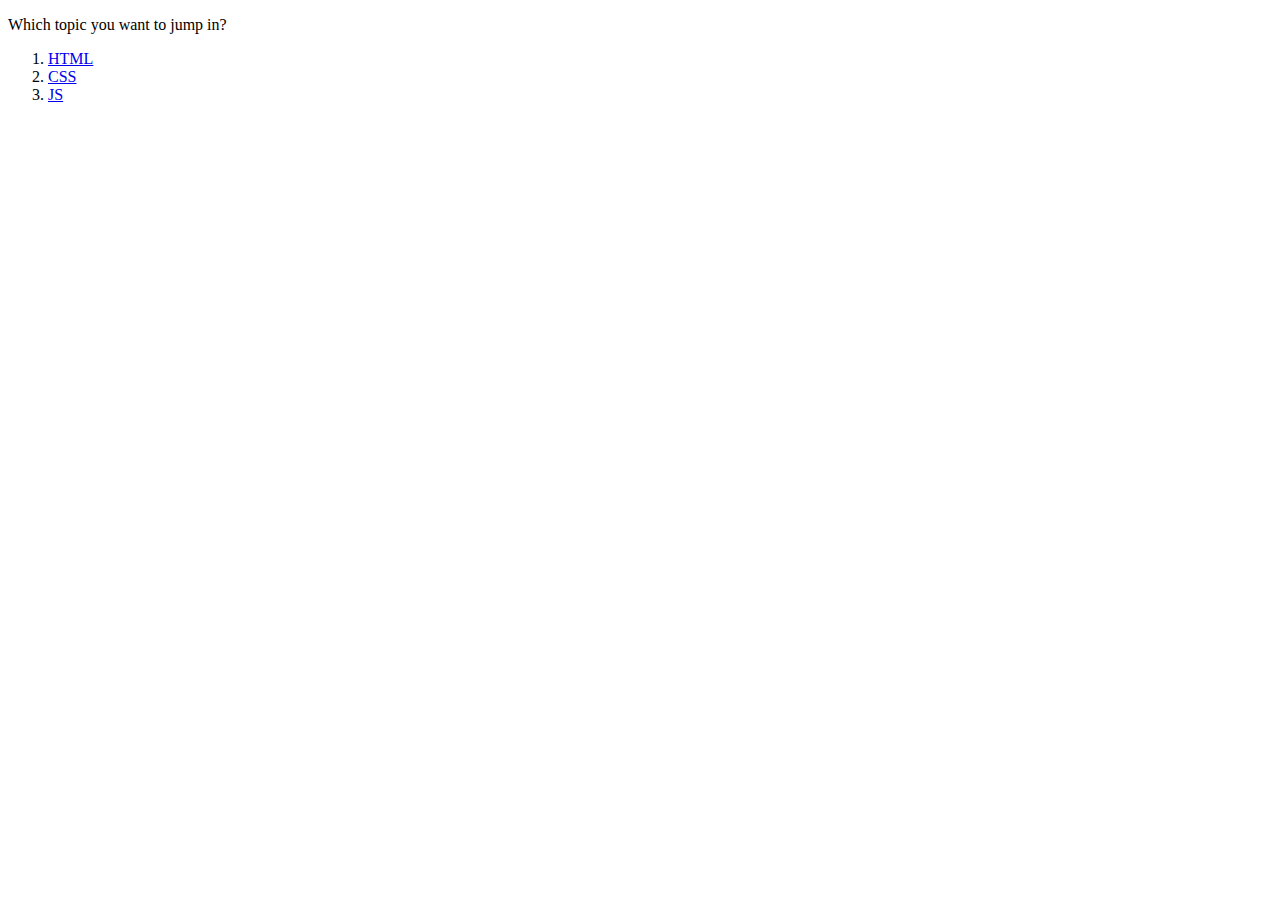
<file: index.html>
<!DOCTYPE html>
<html lang="en">
  <head>
    <meta charset="UTF-8" />
    <meta http-equiv="X-UA-Compatible" content="IE=edge" />
    <meta name="viewport" content="width=device-width, initial-scale=1.0" />
    <link rel="icon" href="b-icon.png" />
    <title>Code with Bharath!</title>
  </head>
  <body>
    <header>
      <p>Which topic you want to jump in?</p>
      <ol>
        <li><a href="htmlbullets.html" target="_self">HTML</a></li>
        <li><a href="cssbullets.html">CSS</a></li>
        <li><a href="jsbullets.html">JS</a></li>
      </ol>
    </header>
  </body>
</html>
</file>
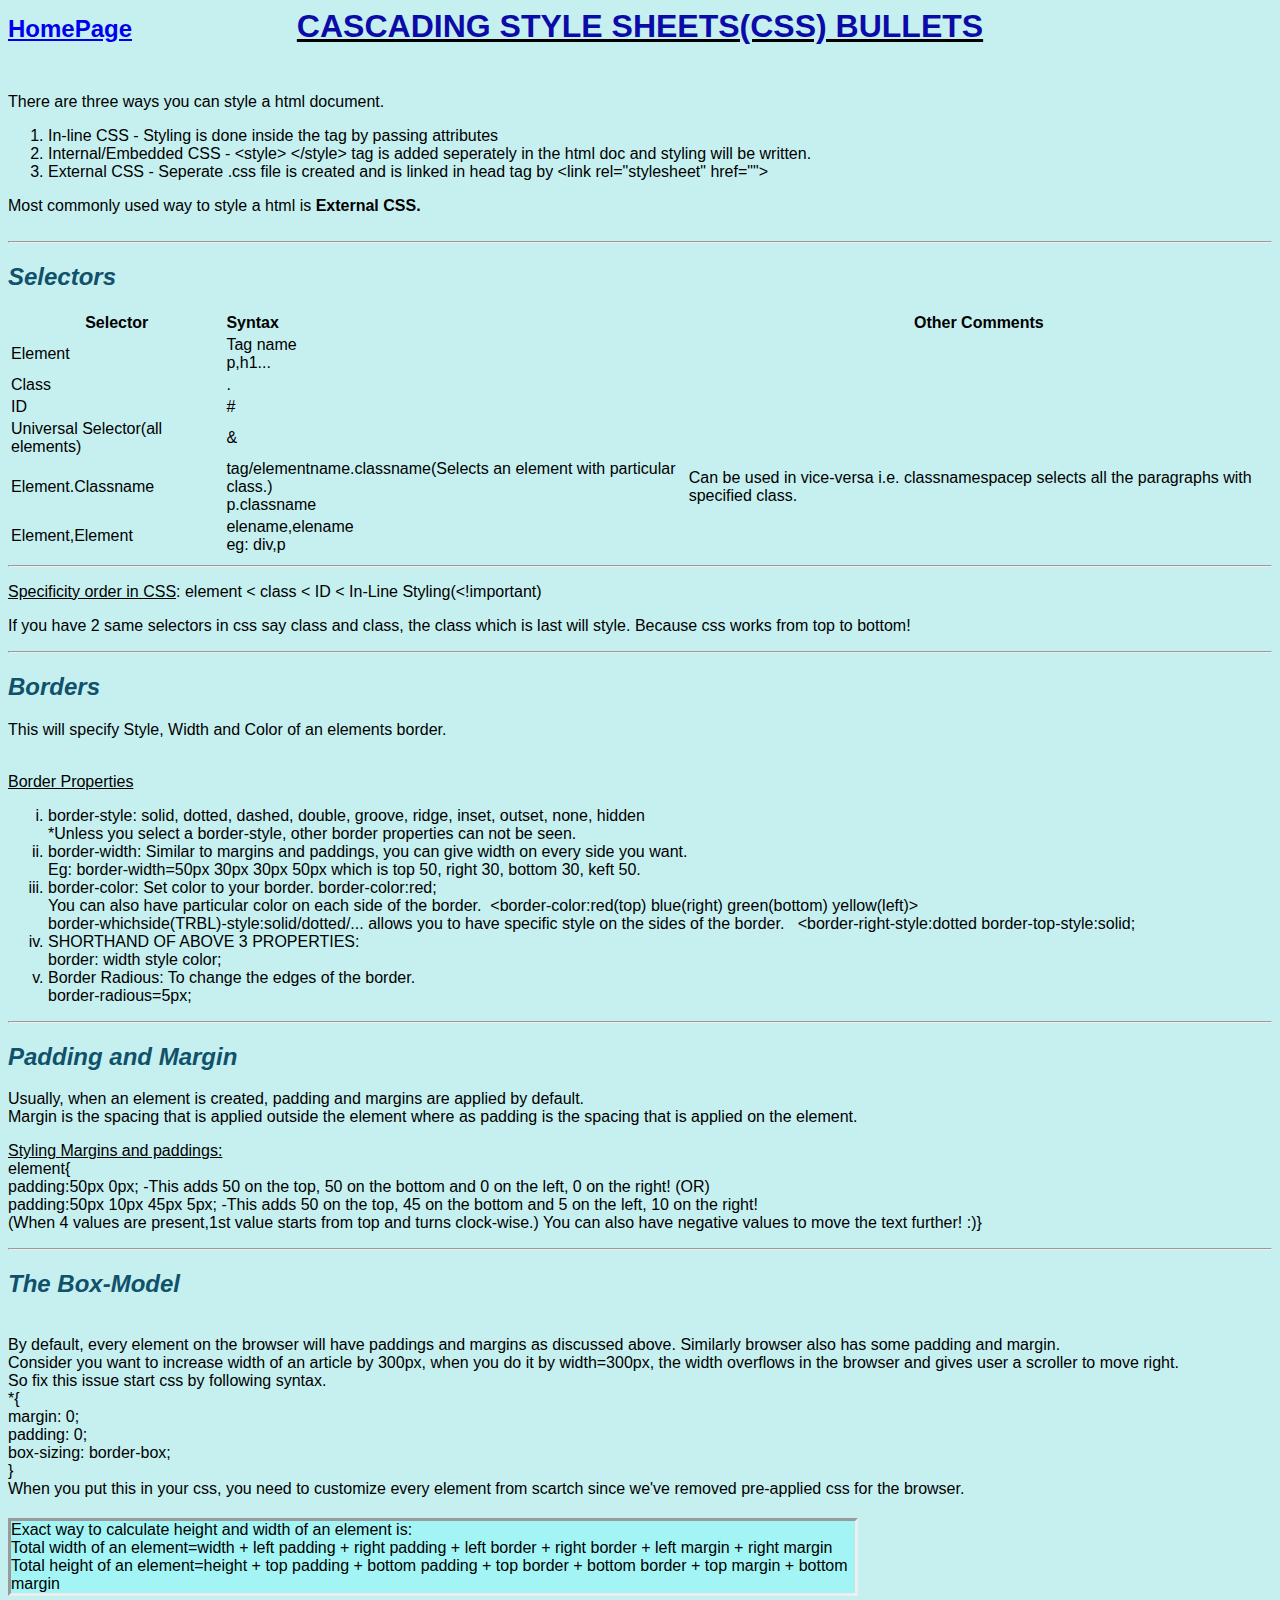
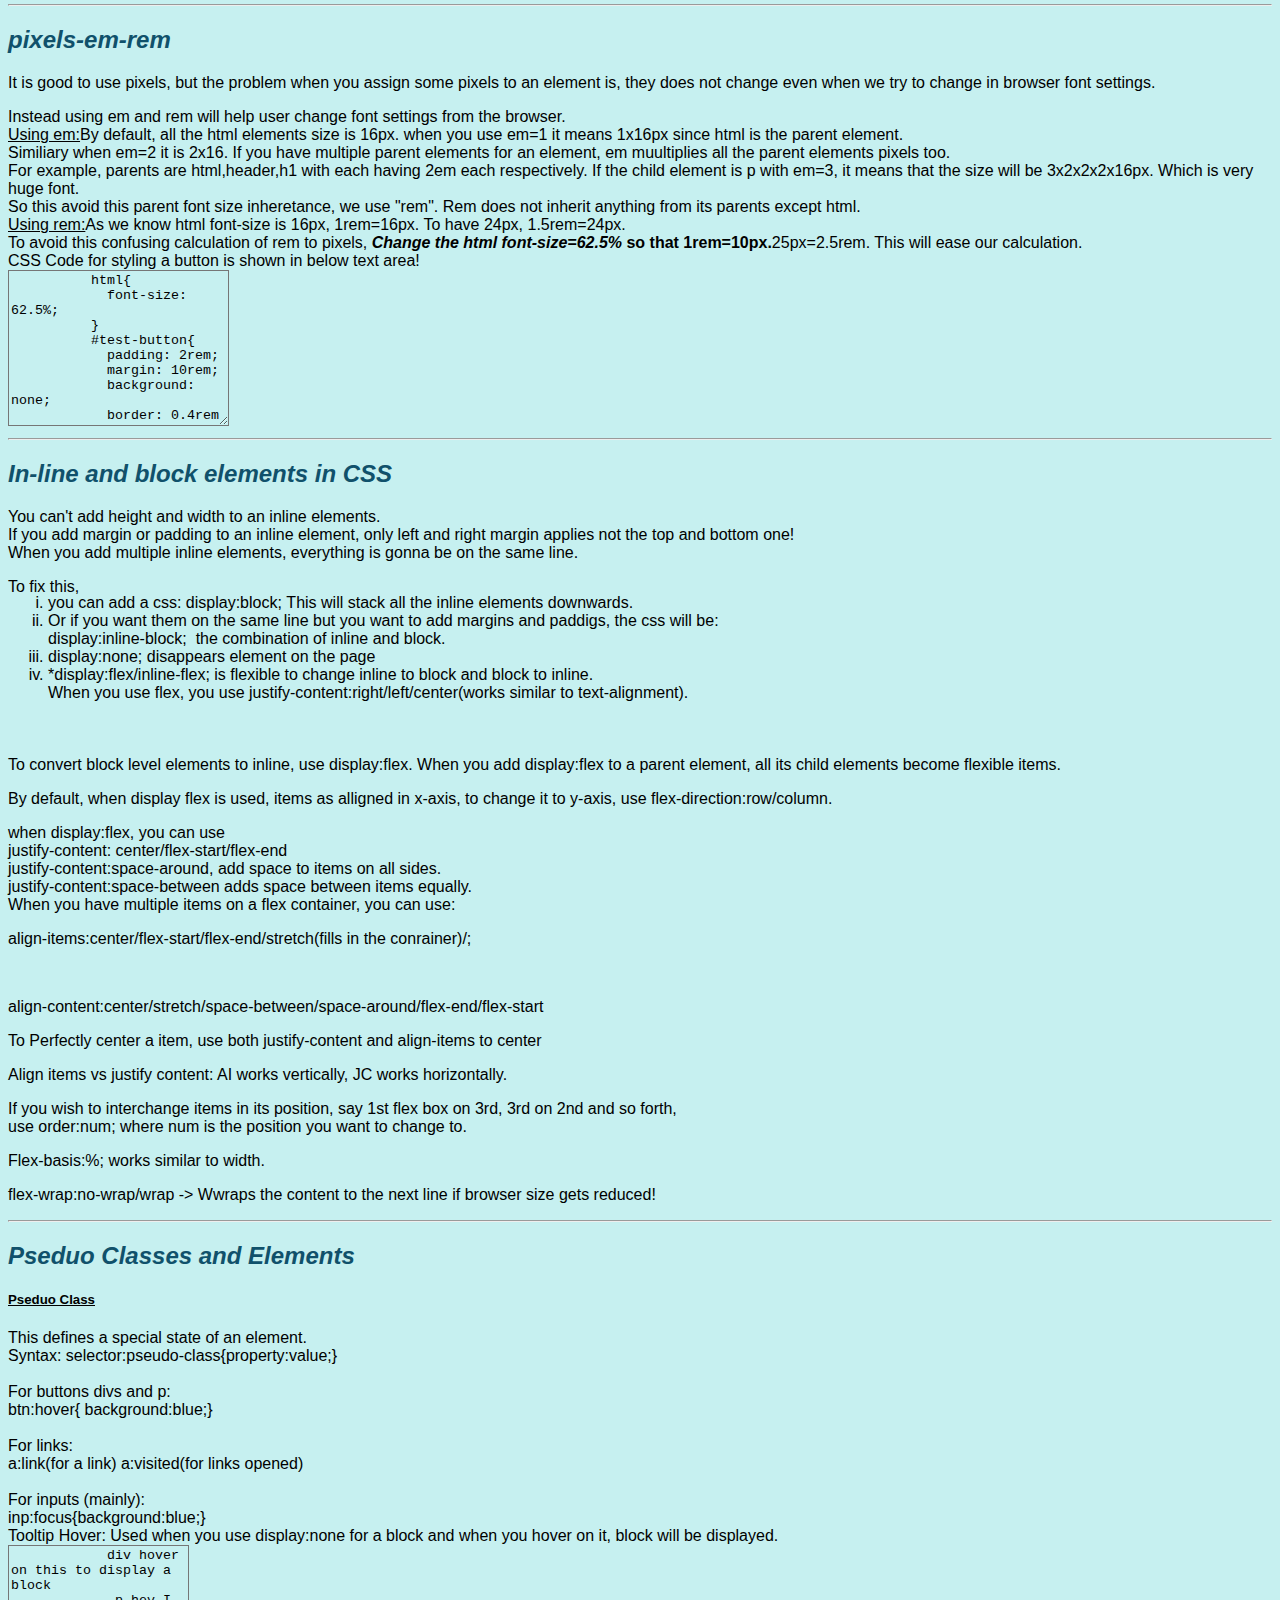
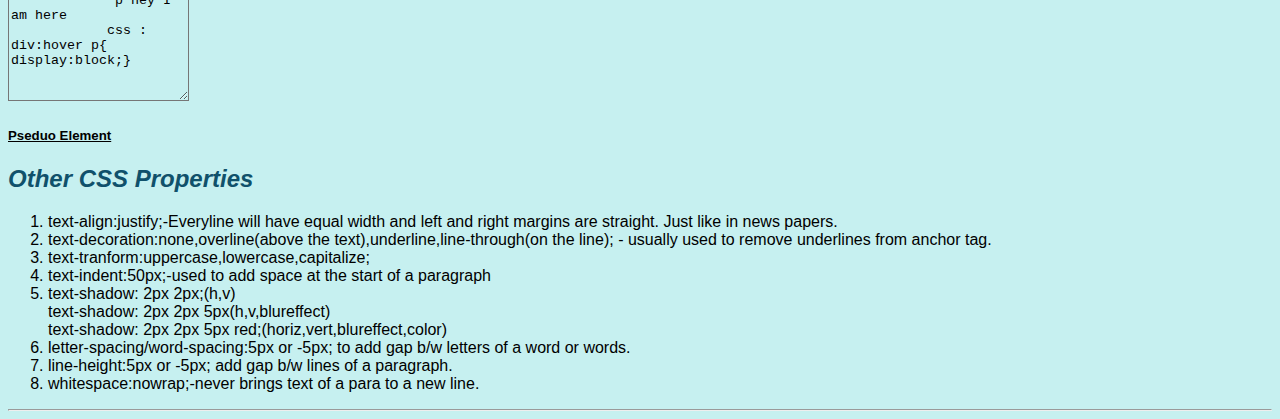
<file: cssbullets.html>
<!DOCTYPE html>
<html lang="en">
  <head>
    <meta charset="UTF-8" />
    <meta http-equiv="X-UA-Compatible" content="IE=edge" />
    <meta name="viewport" content="width=device-width, initial-scale=1.0" />
    <link rel="stylesheet" href="styles.css" />
    <link rel="icon" href="b-icon.png" />
    <title>CSS with Bharath</title>
  </head>
  <body>
    <header>
      <u><h1>CASCADING STYLE SHEETS(CSS) BULLETS</h1></u>
      <h2><a href="index.html">HomePage</a></h2>
    </header>
    <main>
      <section class="index">
        There are three ways you can style a html document.
        <ol>
          <li>
            <span>In-line CSS</span> - Styling is done inside the tag by passing
            attributes
          </li>
          <li>
            <span>Internal/Embedded CSS</span> - &lt;style&gt; &lt;/style&gt;
            tag is added seperately in the html doc and styling will be written.
          </li>
          <li>
            <span>External CSS</span> - Seperate .css file is created and is
            linked in head tag by &lt;link rel="stylesheet" href=""&gt;
          </li>
        </ol>
        Most commonly used way to style a html is <b>External CSS.</b>
        <br /><br />
        <hr />
      </section>
      <section class="selectors">
        <h2 class="side-heading">Selectors</h2>
        <table>
          <tr>
            <th>Selector</th>
            <th style="text-align: left">Syntax</th>
            <th>Other Comments</th>
          </tr>
          <tr>
            <td>Element</td>
            <td>Tag name <br />p,h1...</td>
          </tr>
          <tr>
            <td>Class</td>
            <td>.</td>
          </tr>
          <tr>
            <td>ID</td>
            <td>#</td>
          </tr>
          <tr>
            <td>Universal Selector(all elements)</td>
            <td>&amp;</td>
          </tr>
          <tr>
            <td>Element.Classname</td>
            <td>
              tag/elementname.classname(Selects an element with particular
              class.)
              <br />p.classname
            </td>
            <td>
              Can be used in vice-versa i.e. classnamespacep selects all the
              paragraphs with specified class.
            </td>
          </tr>
          <tr>
            <td>Element,Element</td>
            <td>elename,elename <br />eg: div,p</td>
          </tr>
        </table>
        <hr />
      </section>
      <p>
        <u>Specificity order in CSS</u>: element &lt; class &lt; ID &lt; In-Line
        Styling(&lt;!important)
      </p>
      <p>
        If you have 2 same selectors in css say class and class, the class which
        is last will style. Because css works from top to bottom!
      </p>
      <hr />

      <section id="borders">
        <h2 class="side-heading">Borders</h2>
        <p>This will specify Style, Width and Color of an elements border.</p>
        <br />
        <u>Border Properties</u> <br />
        <ul class="border">
          <li>
            border-style: solid, dotted, dashed, double, groove, ridge, inset,
            outset, none, hidden <br />*Unless you select a border-style, other
            border properties can not be seen.
          </li>
          <li>
            border-width: Similar to margins and paddings, you can give width on
            every side you want. <br />Eg: border-width=50px 30px 30px 50px
            which is top 50, right 30, bottom 30, keft 50.
          </li>
          <li>
            border-color: Set color to your border. border-color:red; <br />You
            can also have particular color on each side of the border.&nbsp;
            &lt;border-color:red(top) blue(right) green(bottom) yellow(left)&gt;
            <br />
            border-whichside(TRBL)-style:solid/dotted/... allows you to have
            specific style on the sides of the border. &nbsp;
            &lt;border-right-style:dotted&nbsp;border-top-style:solid;
          </li>
          <li>
            SHORTHAND OF ABOVE 3 PROPERTIES: <br />border: width style color;
          </li>
          <li>
            Border Radious: To change the edges of the border.
            <br />border-radious=5px;
          </li>
        </ul>
      </section>
      <hr />

      <section id="marginsandpaddings">
        <h2 class="side-heading">Padding and Margin</h2>
        <p>
          Usually, when an element is created, padding and margins are applied
          by default. <br />Margin is the spacing that is applied outside the
          element where as padding is the spacing that is applied on the
          element.
        </p>
        <p>
          <u>Styling Margins and paddings:</u> <br />
          element{<br />
          padding:50px 0px;&nbsp;-This adds 50 on the top, 50 on the bottom and
          0 on the left, 0 on the right! (OR)<br />
          padding:50px 10px 45px 5px;&nbsp;-This adds 50 on the top, 45 on the
          bottom and 5 on the left, 10 on the right! <br />
          (When 4 values are present,1st value starts from top and turns
          clock-wise.) You can also have negative values to move the text
          further! :)}
        </p>
      </section>
      <hr />
      <section id="the-box-model">
        <h2 class="side-heading">The Box-Model</h2>
        <br />
        By default, every element on the browser will have paddings and margins
        as discussed above. Similarly browser also has some padding and margin.
        <br />
        Consider you want to increase width of an article by 300px, when you do
        it by width=300px, the width overflows in the browser and gives user a
        scroller to move right. <br />
        So fix this issue start css by following syntax. <br />
        *{ <br />
        margin: 0; <br />
        padding: 0; <br />
        box-sizing: border-box; <br />
        } <br />
        When you put this in your css, you need to customize every element from
        scartch since we've removed pre-applied css for the browser. <br />
        <div id="h-w-formula">
          Exact way to calculate height and width of an element is: <br />
          Total width of an element=width + left padding + right padding + left
          border + right border + left margin + right margin <br />
          Total height of an element=height + top padding + bottom padding + top
          border + bottom border + top margin + bottom margin <br />
        </div>
      </section>
      <hr />
      <section class="pixels-em-rem">
        <h2 class="side-heading">pixels-em-rem</h2>
        <p>
          It is good to use pixels, but the problem when you assign some pixels
          to an element is, they does not change even when we try to change in
          browser font settings.
        </p>
        Instead using em and rem will help user change font settings from the
        browser. <br />
        <u>Using em:</u>By default, all the html elements size is 16px. when you
        use em=1 it means 1x16px since html is the parent element.
        <br />Similiary when em=2 it is 2x16. If you have multiple parent
        elements for an element, em muultiplies all the parent elements pixels
        too. <br />
        For example, parents are html,header,h1 with each having 2em each
        respectively. If the child element is p with em=3, it means that the
        size will be 3x2x2x2x16px. Which is very huge font.
        <br />So this avoid this parent font size inheretance, we use "rem". Rem
        does not inherit anything from its parents except html. <br /><u
          >Using rem:</u
        >As we know html font-size is 16px, 1rem=16px. To have 24px,
        1.5rem=24px. <br />To avoid this confusing calculation of rem to pixels,
        <b><i>Change the html font-size=62.5%</i> so that 1rem=10px.</b
        >25px=2.5rem. This will ease our calculation.
      </section>
      <section id="styling-a-button">
        CSS Code for styling a button is shown in below text area! <br />
        <textarea
          name="csscode-to-style"
          id="css-button-styling"
          cols="25"
          rows="10"
        >
          html{
            font-size: 62.5%;
          }
          #test-button{
            padding: 2rem;
            margin: 10rem;
            background: none;
            border: 0.4rem dotted blue;
            cursor:pointer;
          }
        </textarea>
      </section>
      <hr />
      <section id="inline-block-elements">
        <h2 class="side-heading">In-line and block elements in CSS</h2>
        <p>
          You can't add height and width to an inline elements.<br />
          If you add margin or padding to an inline element, only left and right
          margin applies not the top and bottom one! <br />
          When you add multiple inline elements, everything is gonna be on the
          same line.
        </p>
        To fix this,
        <ul class="content-class">
          <li>
            you can add a css: display:block;&nbsp;This will stack all the
            inline elements downwards.
          </li>
          <li>
            Or if you want them on the same line but you want to add margins and
            paddigs, the css will be: <br />
            display:inline-block; &nbsp;the combination of inline and block.
          </li>
          <li>display:none; disappears element on the page</li>
          <li>
            *display:flex/inline-flex; is flexible to change inline to block and
            block to inline. <br />When you use flex, you use
            justify-content:right/left/center(works similar to text-alignment).
          </li>
        </ul>
        <br />
      </section>
      <section class="flex-box">
        <h2 class="side-heading"></h2>
        <p>
          To convert block level elements to inline, use display:flex. When you
          add display:flex to a parent element, all its child elements become
          flexible items.
        </p>
        <p>
          By default, when display flex is used, items as alligned in x-axis, to
          change it to y-axis, use flex-direction:row/column.
        </p>
        <p>
          when display:flex, you can use <br>
           justify-content:
          center/flex-start/flex-end <br />justify-content:space-around,
          add space to items on all sides. <br />justify-content:space-between
          adds space between items equally. <br />
          When you have multiple items on a flex container, you can use: <br>
            <p>align-items:center/flex-start/flex-end/stretch(fills in the conrainer)/;</p> <br>
            <p>align-content:center/stretch/space-between/space-around/flex-end/flex-start</p>
            <p>To Perfectly center a item, use both justify-content and align-items to center</p>
            <p>Align items vs justify content: AI works vertically, JC works horizontally.</p>
            <p>If you wish to interchange items in its position, say 1st flex box on 3rd, 3rd on 2nd and so forth, <br> use order:num; where num is the position you want to change to. </p>
             <p>Flex-basis:%; works similar to width.</p>
             <p>flex-wrap:no-wrap/wrap -> Wwraps the content to the next line if browser size gets reduced!
             </p>
        
        </p>
      </section>
      <hr />
      <section class="pseudo-class-elements">
        <h2 class="side-heading">Pseduo Classes and Elements</h2>
        <div class="pseduo-class">
          <h5><u>Pseduo Class</u></h5>
          This defines a special state of an element. <br />
          Syntax: selector:pseudo-class{property:value;} <br />
          <br />
          For buttons divs and p: <br />
          btn:hover{ background:blue;} <br />
          <br />
          For links: <br />
          a:link(for a link) a:visited(for links opened) <br />
          <br />
          For inputs (mainly): <br />
          inp:focus{background:blue;} <br />
          Tooltip Hover: Used when you use display:none for a block and when you
          hover on it, block will be displayed.
          <br />
          <textarea name="tooltiphover" id="tooltiphover" cols="20" rows="10">
            div hover on this to display a block 
             p hey I am here
            css : div:hover p{ display:block;}
          </textarea>
        </div>
        <div class="pseduo-element">
          <h5><u>Pseduo Element</u></h5>
        </div>
      </section>
      <section class="other-properties">
        <h2 class="side-heading">Other CSS Properties</h2>
        <ol class="other-properties">
          <li>
            text-align:justify;-Everyline will have equal width and left and
            right margins are straight. Just like in news papers.
          </li>
          <li>
            text-decoration:none,overline(above the
            text),underline,line-through(on the line); - usually used to remove
            underlines from anchor tag.
          </li>
          <li>text-tranform:uppercase,lowercase,capitalize;</li>
          <li>
            text-indent:50px;-used to add space at the start of a paragraph
          </li>
          <li>
            text-shadow: 2px 2px;(h,v) <br />
            text-shadow: 2px 2px 5px(h,v,blureffect) <br />
            text-shadow: 2px 2px 5px red;(horiz,vert,blureffect,color)
          </li>
          <li>
            letter-spacing/word-spacing:5px or -5px; to add gap b/w letters of a
            word or words.
          </li>
          <li>line-height:5px or -5px; add gap b/w lines of a paragraph.</li>
          <li>whitespace:nowrap;-never brings text of a para to a new line.</li>
        </ol>
      </section>

      <hr />
    </main>
  </body>
</html>
</file>
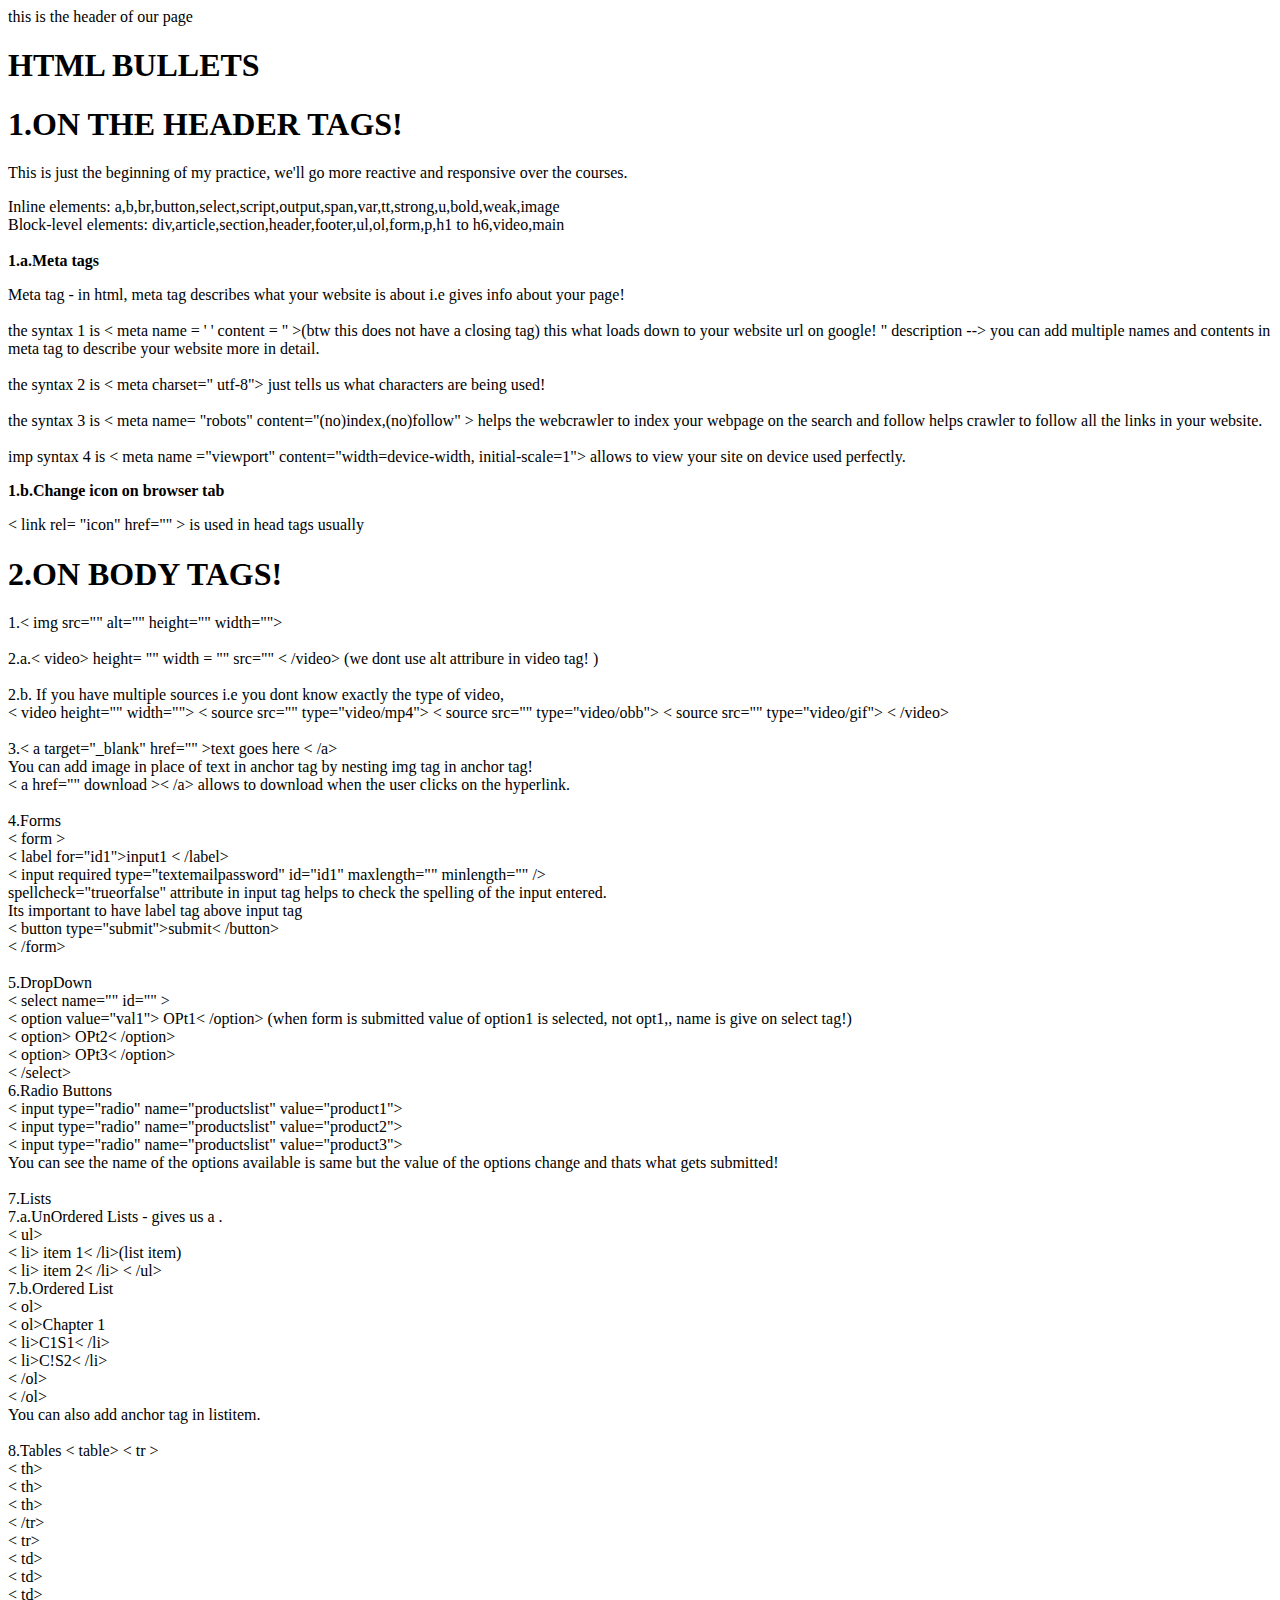
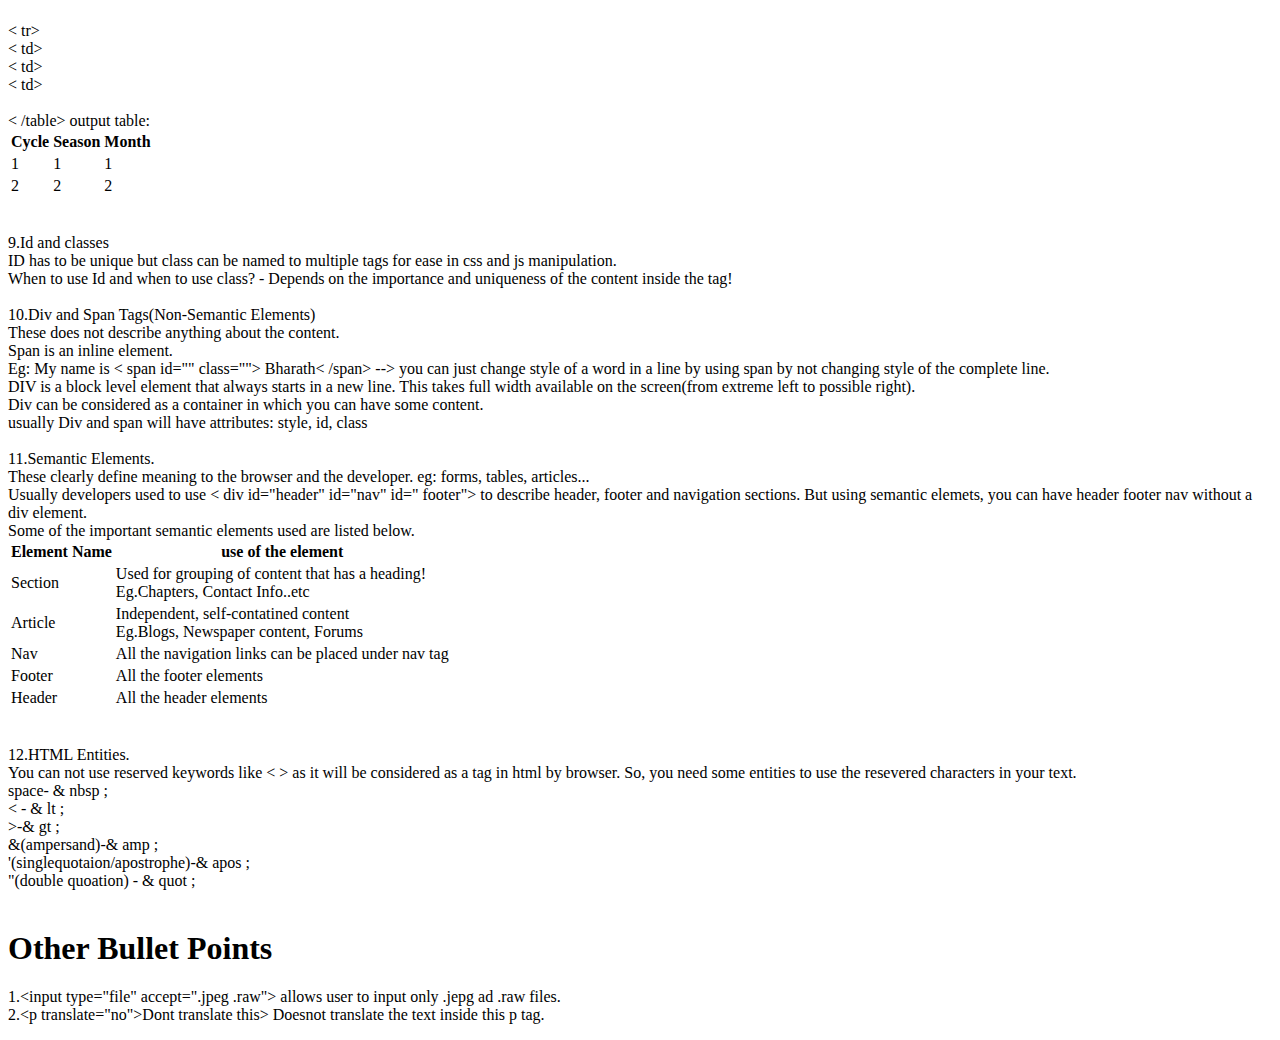
<file: htmlbullets.html>
<html>
    <head>this is the header of our page
        <title>HTML with Bharath!</title>
        <meta name="viewport" content="width=device-width, initial-scale=1">
        <link rel="icon" href="b-icon.png" />
    </head>
    <body>
        <h1>HTML BULLETS</h1>
        <h1> 1.ON THE HEADER TAGS!</h1>
        
        <P>This is just the beginning of my practice, we'll go more reactive and responsive over the courses.</P>
        <section id="inlineandblockelements">
            Inline elements: a,b,br,button,select,script,output,span,var,tt,strong,u,bold,weak,image <br>
            Block-level elements: div,article,section,header,footer,ul,ol,form,p,h1 to h6,video,main

        </section>
        <br>
        <b>1.a.Meta tags</b>
        <p>Meta tag - in html, meta tag describes what your website is about i.e gives info about your page!<br><br>
            the syntax 1  is < meta name = ' ' content = " >(btw this does not have a closing tag) this what loads down to your website url on google! " description --> you can add multiple names and contents in meta tag to describe your website more in detail. <br><br>
            the syntax 2 is < meta charset=" utf-8"> just tells us what characters are being used! <br><br>
            the syntax 3 is < meta name= "robots" content="(no)index,(no)follow" > helps the webcrawler to index your webpage on the search and follow helps crawler to follow all the links in your website. <br><br>
            imp syntax 4 is < meta name ="viewport" content="width=device-width, initial-scale=1"> allows to view your site on device used perfectly.<br>
        </p>
        <b>1.b.Change icon on browser tab</b>
        <p>< link rel= "icon" href="" > is used in head tags usually </p>
        <h1>2.ON BODY TAGS!</h1>
        <p>1.< img src="" alt="" height="" width=""> <br> <br>
            2.a.< video> height= "" width = "" src="" < /video> (we dont use alt attribure in video tag! ) <br> <br>
            2.b. If you have multiple sources i.e you dont know exactly the type of video,<br>
            < video height="" width=""> 
            < source src="" type="video/mp4">
            < source src="" type="video/obb">
            < source src="" type="video/gif">
            < /video>
            <br> <br>
            3.< a target="_blank" href="" >text goes here < /a><br>
            You can add image in place of text in anchor tag by nesting img tag in anchor tag! <br>
            < a href="" download >< /a> allows to download when the user clicks on the hyperlink. <br> <br>

            4.Forms <br>
            < form ><br>
            < label for="id1">input1 < /label> <br>
            < input required type="textemailpassword" id="id1" maxlength="" minlength="" /><br>
            spellcheck="trueorfalse" attribute in input tag helps to check the spelling of the input entered. <br>
            Its important to have label tag above input tag <br>
            < button type="submit">submit< /button><br>
            < /form> <br> <br>
            5.DropDown <br>
            < select name="" id="" ><br>
            < option value="val1"> OPt1< /option> (when form is submitted value of option1 is selected, not opt1,, name is give on select tag!)<br>
            < option> OPt2< /option> <br>
            < option> OPt3< /option> <br>
            < /select><br>
            6.Radio Buttons <br>
            < input type="radio" name="productslist" value="product1"> <br>
            < input type="radio" name="productslist" value="product2"> <br>
            < input type="radio" name="productslist" value="product3"> <br>
            You can see the name of the options available is same but the value of the options change and thats what gets submitted! <br> <br>
            7.Lists<br>
            7.a.UnOrdered Lists   - gives us a .<br>
            < ul> <br>
            < li> item 1< /li>(list item)<br>
            < li> item 2< /li>
             < /ul> <br>
             

            7.b.Ordered List <br>
            < ol> <br>
            < ol>Chapter 1 <br>
            < li>C1S1< /li> <br>
            < li>C!S2< /li> <br>
            < /ol> <br>
            
            < /ol> <br>
            You can also add anchor tag in listitem. <br>
            <br>
            8.Tables
            < table> 
            < tr > <br>
            < th> </ th> <br>
            < th> </ th> <br> 
            < th> </ th> <br>
            < /tr> <br> 
            < tr> <br>
                < td></ td> <br>
                < td></ td> <br>
                < td></ td> <br>
            </ tr> <br>
            < tr> <br>
                < td></ td> <br>
                < td></ td> <br>
                < td></ td> <br>
            </ tr> <br>
            < /table>
            output table:
            <table>
                <tr>
                    <th>Cycle</th>
                    <th>Season</th>
                    <th>Month</th>
                </tr>
                <tr>
                    <td>1</td>
                    <td>1</td>
                    <td>1</td>
                </tr>
                <tr>
                    <td>2</td>
                    <td>2</td>
                    <td>2</td>
                </tr>
            </table> <br> <br>
             9.Id and classes <br>
             ID has to be unique but class can be named to multiple tags for ease in css and js manipulation. 
             <br>When to use Id and when to use class? - Depends on the importance and uniqueness of the content inside the tag!
             <br> <br>
             10.Div and Span Tags(Non-Semantic Elements) <br>
             These does not describe anything about the content.
             <br>Span is an inline element. <br>
             Eg: My name is < span id="" class=""> Bharath< /span> --> you can just change style of a word in a line by using span by not changing style of the complete line.
             <br>
             DIV is a block level element that always starts in a new line. This takes full width available on the screen(from extreme left to possible right).
             <br>
             Div can be considered as a container in which you can have some content.
             <br>
             usually Div and span will have attributes: style, id, class
             <br> <br>
             11.Semantic Elements.
            <br>These clearly define meaning to the browser and the developer. eg: forms, tables, articles...
            <br>Usually developers used to use < div id="header" id="nav" id=" footer"> to describe header, footer and navigation sections. But using semantic elemets, you can have header footer nav without a div element.
            <br>Some of the important semantic elements used are listed below.
            <br> <table>
                <tr>
                    <th>Element Name</th>
                    <th>use of the element</th>
                </tr>
                <tr>
                    <td>Section</td>
                    <td>Used for grouping of content that has a heading! <br>Eg.Chapters, Contact Info..etc</td>
                </tr>
                <tr>
                    <td>Article</td>
                    <td>Independent, self-contatined content <br>Eg.Blogs, Newspaper content, Forums</td>
                </tr>
                <tr>
                    <td>Nav</td>
                    <td>All the navigation links can be placed under nav tag</td>
                </tr>
                <tr>
                    <td>Footer</td>
                    <td>All the footer elements</td>
                </tr>
                <tr>
                    <td>Header</td>
                    <td>All the header elements</td>
                </tr>
            </table>
            <br><br>
            12.HTML Entities.
            <br>You can not use reserved keywords like < > as it will be considered as a tag in html by browser. So, you need some entities to use the resevered characters in your text.
            <br>    
            space- & nbsp ; <br>
            < - & lt ; <br> 
            >-& gt ; <br>
             &(ampersand)-& amp ; <br>
              '(singlequotaion/apostrophe)-& apos ; <br> 
               "(double quoation) - & quot ;  <br>
               <br>
            <section class="additionalBullets">
            <h1>Other Bullet Points</h1>
            1.&lt;input type="file" accept=".jpeg .raw"&gt; allows user to input only .jepg ad .raw files. <br>
            2.&lt;p translate="no"&gt;Dont translate this&gt; Doesnot translate the text inside this p tag.
            </section>


        </p>

</html>
</file>
<file: styles.css>
* {
  background-color: rgb(198, 240, 240);
  box-sizing: border-box;
  
}
html{
  font-family: Arial, sans-serif;
}

header h1 {
  color: rgb(13, 11, 167);
}
h2.side-heading {
  color: rgb(16, 81, 107);
  font-style: oblique;
}
#h-w-formula {
  border-style: inset;
  margin-top: 20px;
  margin-bottom: 0px;
  background-color: rgb(163, 245, 245);
  width: 850px;
}
.border {
  list-style: lower-roman;
}
header h1 {
  text-align: center;
  margin: 0px 190px 0px 190px;
}
header h2 {
  text-align: left;
  margin-top: -30px;
  color: rgb(41, 243, 0);
}
.index {
  margin-top: 50px;
}
.content-class {
  margin-top: -0.1rem;
}
.content-class li {
  list-style: lower-roman;
}
</file>
